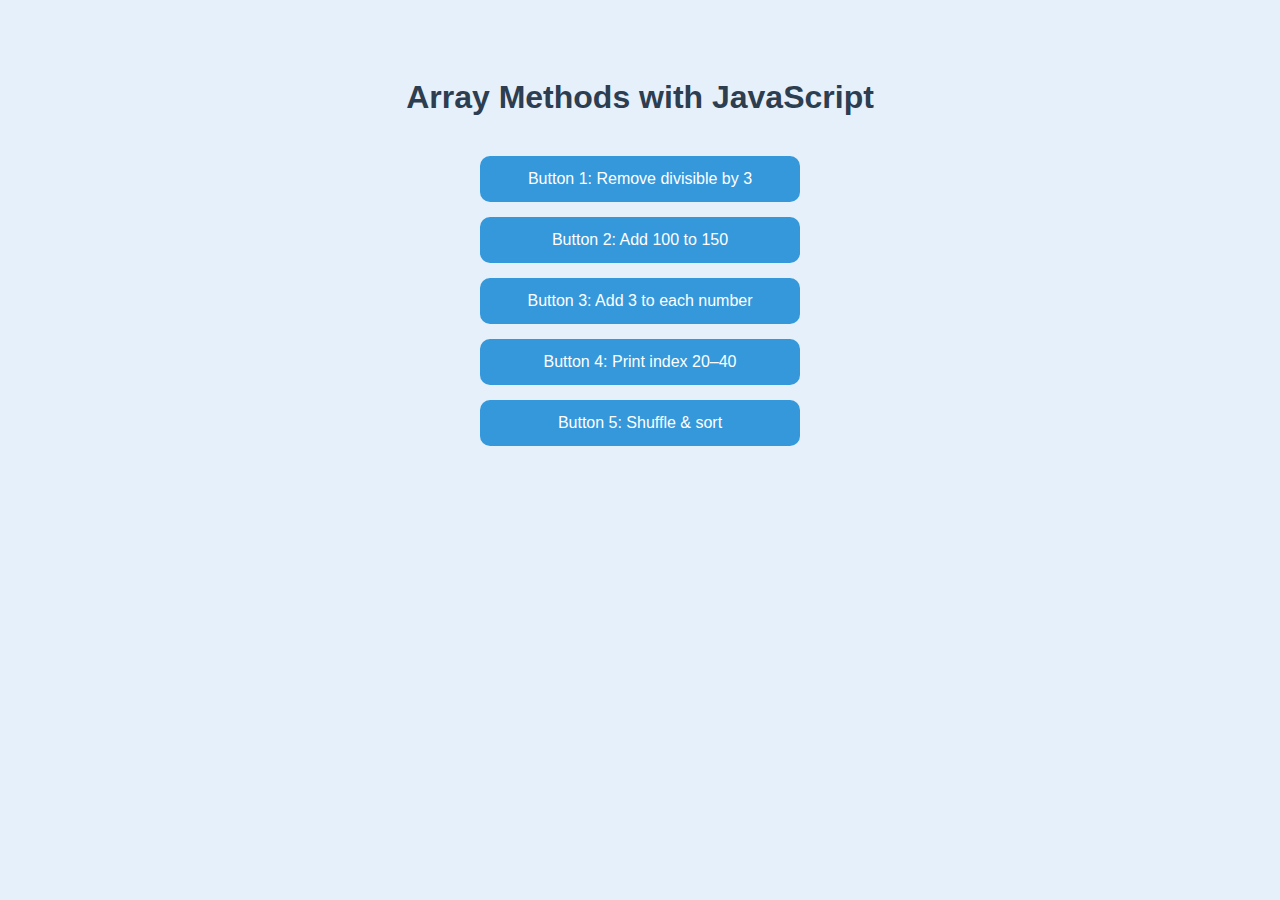
<file: index.html>
<!DOCTYPE html>
<html lang="en">
<head>
  <meta charset="UTF-8" />
  <title>JavaScript Array Methods</title>
  <style>
    body {
      font-family: Arial, sans-serif;
      background-color: #e6f0fa;
      padding: 50px;
      text-align: center;
    }
    h1 {
      color: #2c3e50;
      margin-bottom: 40px;
    }
    button {
      display: block;
      margin: 15px auto;
      padding: 14px 28px;
      width: 320px;
      font-size: 16px;
      background-color: #3498db;
      color: white;
      border: none;
      border-radius: 10px;
      cursor: pointer;
      transition: background-color 0.3s ease;
    }
    button:hover {
      background-color: #2c80b4;
    }
  </style>
</head>
<body>

  <h1>Array Methods with JavaScript</h1>

  <button onclick="removeDivisibleByThree()">Button 1: Remove divisible by 3</button>
  <button onclick="add100To150()">Button 2: Add 100 to 150</button>
  <button onclick="addThreeToEach()">Button 3: Add 3 to each number</button>
  <button onclick="printIndex20to40()">Button 4: Print index 20–40</button>
  <button onclick="shuffleAndSort()">Button 5: Shuffle & sort</button>

  <script>

    function createArray0to100() {
      return Array.from({ length: 101 }, (_, i) => i);
    }

    function shuffleArray(array) {
      for (let i = array.length - 1; i > 0; i--) {
        let j = Math.floor(Math.random() * (i + 1));
        [array[i], array[j]] = [array[j], array[i]];
      }
    }

    function removeDivisibleByThree() {
      const arr = createArray0to100();
      const result = arr.filter(num => num % 3 !== 0);
      console.log("Button 1 - Numbers NOT divisible by 3:", result);
    }


    function add100To150() {
      const arr1 = createArray0to100();
      const arr2 = Array.from({ length: 51 }, (_, i) => i + 100); 
      const result = arr1.concat(arr2);
      console.log("Button 2 - Combined 0-100 + 100-150:", result);
    }

    function addThreeToEach() {
      const arr = createArray0to100().map(num => num + 3);
      console.log("Button 3 - Each number +3:", arr);
    }


    function printIndex20to40() {
      const arr = createArray0to100().slice(20, 41);
      console.log("Button 4 - Index 20 to 40:", arr);
    }

    function shuffleAndSort() {
      const arr = createArray0to100();
      shuffleArray(arr);
      console.log("Button 5 - Shuffled array:", arr);
      const sorted = [...arr].sort((a, b) => b - a);
      console.log("Button 5 - Sorted descending:", sorted);
    }
  </script>

</body>
</html>
</file>
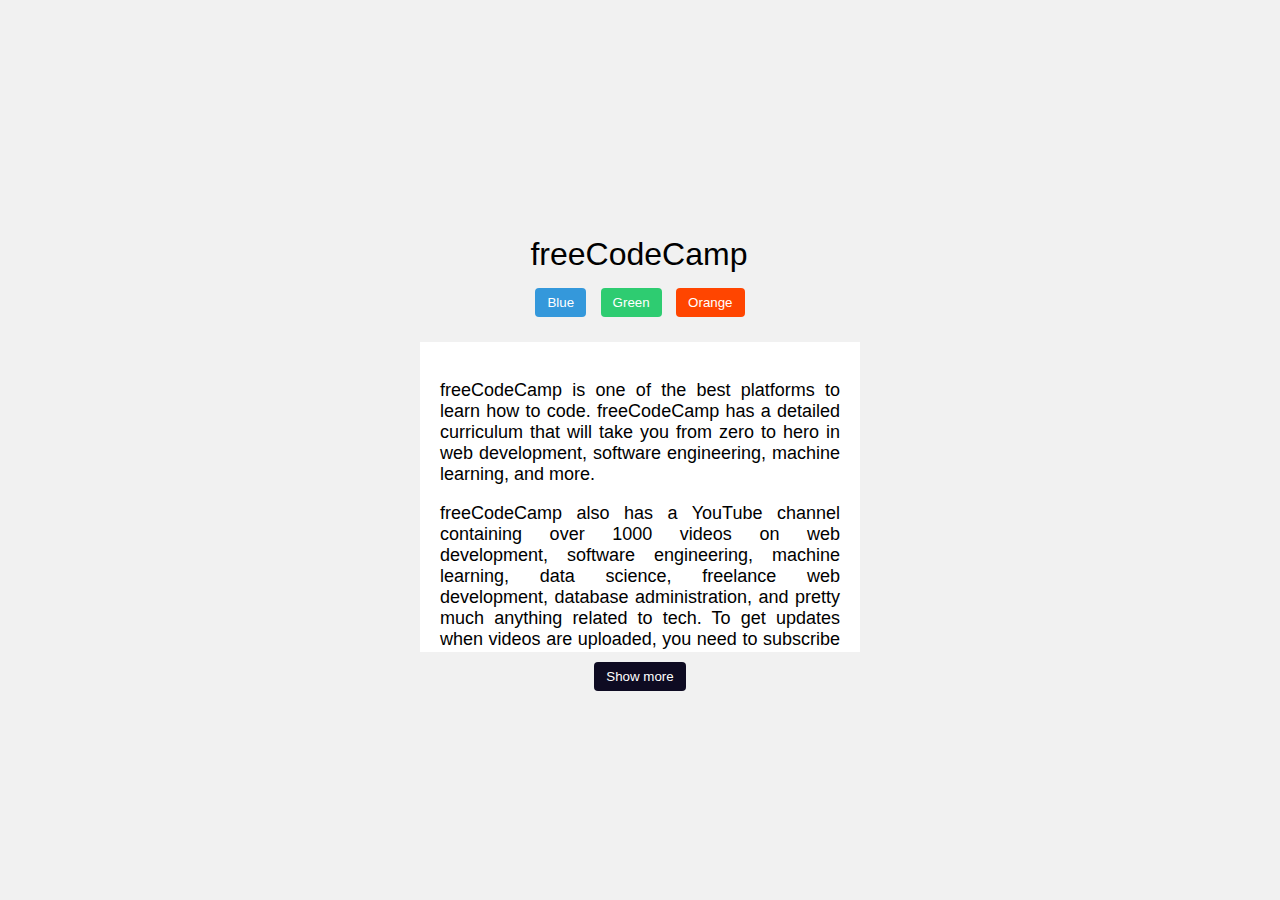
<file: task_2/index.html>
<!DOCTYPE html>
<html lang="en">
<head>
    <meta charset="UTF-8" />
    <meta name="viewport" content="width=device-width, initial-scale=1" />
    <title>Button Click Events</title>
    <link rel="stylesheet" href="style.css" />
</head>
<body>
    <div>
        <p class="name">freeCodeCamp</p>
        <button onclick="changeColor('blue')" class="blue">Blue</button>
        <button onclick="changeColor('green')" class="green">Green</button>
        <button onclick="changeColor('orangered')" class="orange">Orange</button>
    </div>

    <article id="content">
        <p>
            freeCodeCamp is one of the best platforms to learn how to code.
            freeCodeCamp has a detailed curriculum that will take you from zero to
            hero in web development, software engineering, machine learning, and
            more.
        </p>
        <p>
            freeCodeCamp also has a YouTube channel containing over 1000 videos on
            web development, software engineering, machine learning, data science,
            freelance web development, database administration, and pretty much
            anything related to tech. To get updates when videos are uploaded, you
            need to subscribe to the channel and turn on notifications. You can also
            follow freeCodeCamp on Twitter, where links to well written articles and
            videos are tweeted daily.
        </p>
        <p>
            Since no one has to pay to learn how to code on freeCodeCamp,
            freeCodeCamp runs on voluntary donations from donors all around the
            world in order to pay employees and maintain servers. If you are
            generous enough consider joining the donors.
        </p>
    </article>

    <button onclick="showMore()" id="toggle-button">Show more</button>

    <script src="script.js"></script>
</body>
</html>
</file>
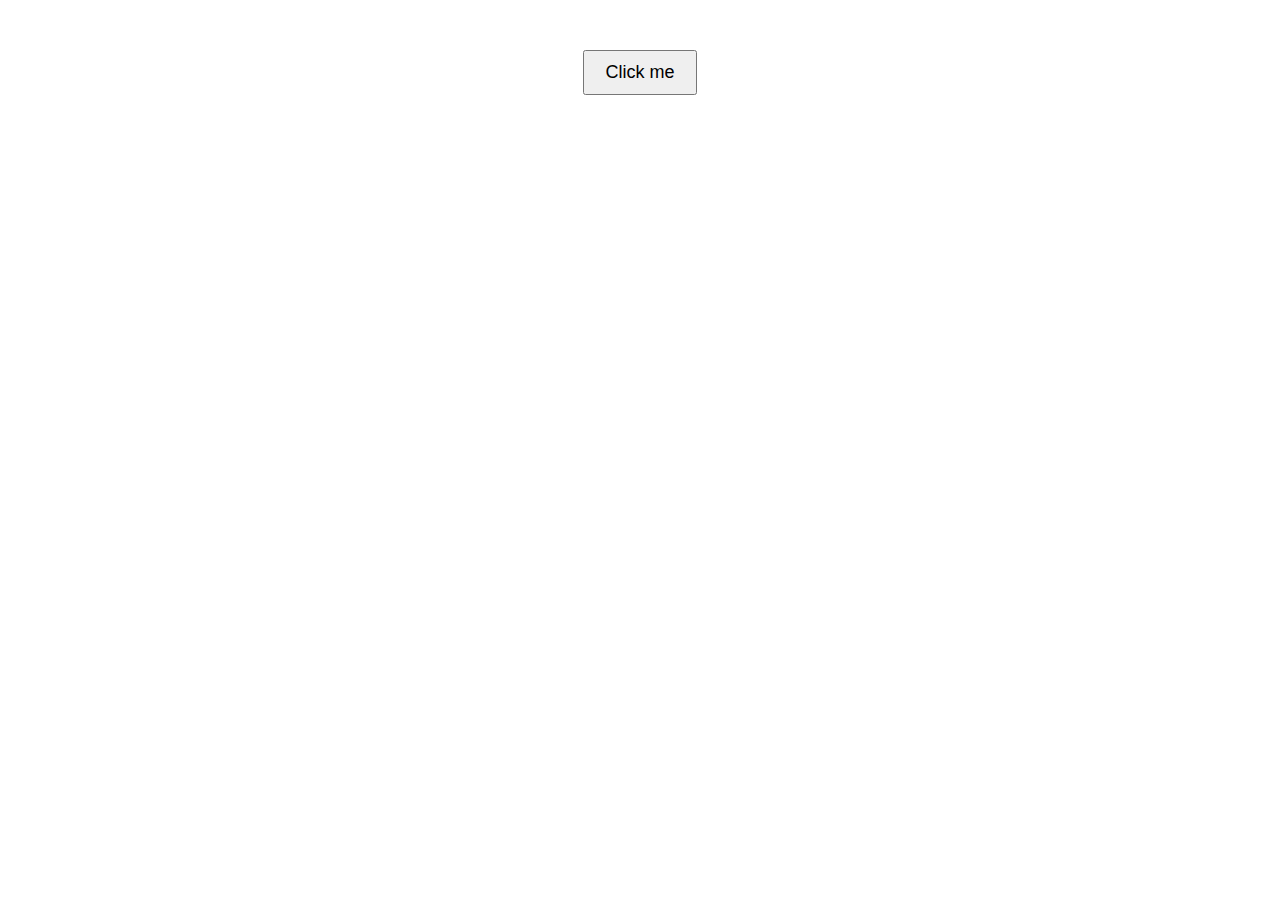
<file: task_4/index.html>
<!DOCTYPE html>
<html lang="en">
<head>
  <meta charset="UTF-8">
  <title>Sum Numbers</title>
  <link rel="stylesheet" href="style.css">
</head>
<body>

  <button id="myButton">Click me</button>
  <div id="result"></div>

  <script src="script.js"></script>
</body>
</html>
</file>
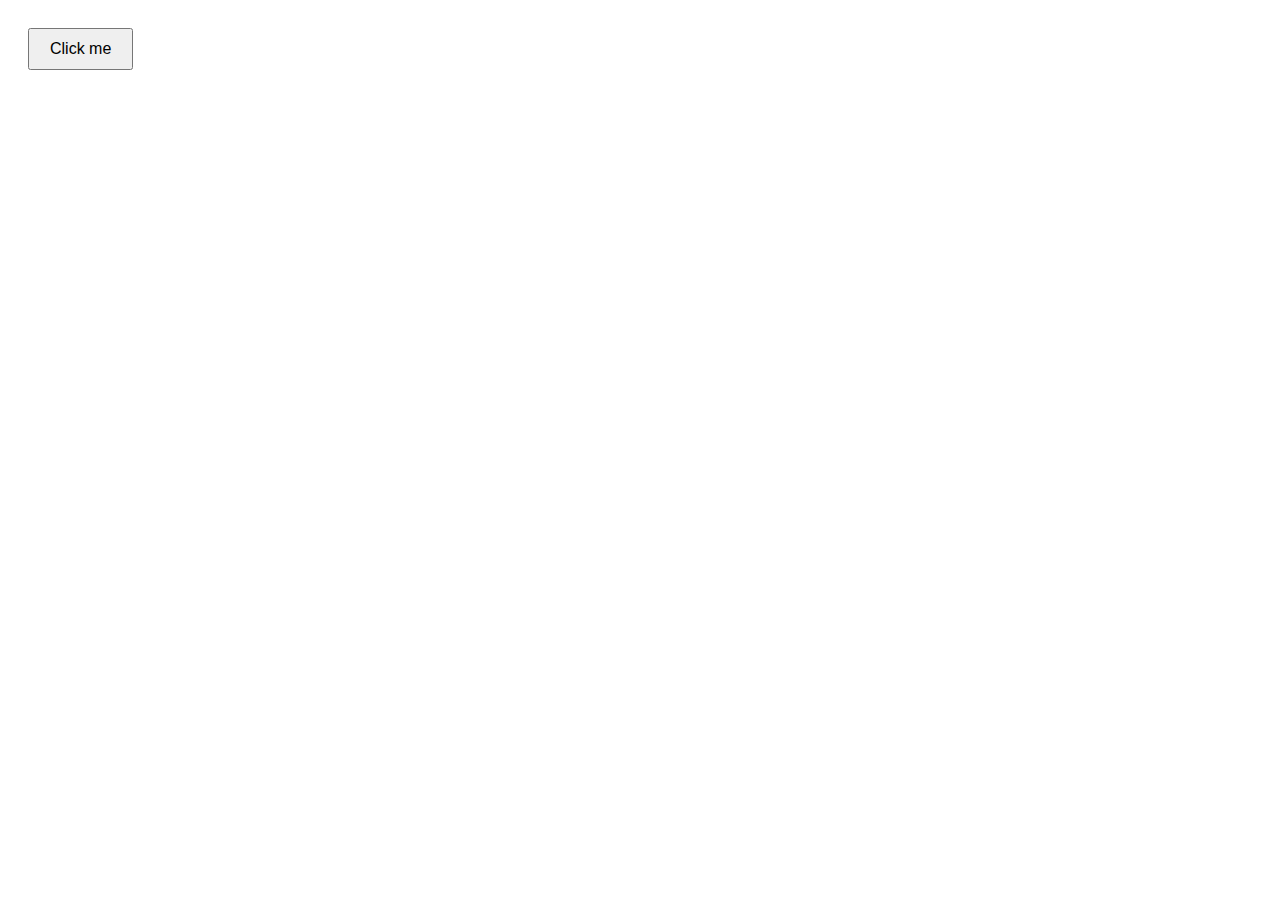
<file: task_5/index.html>
<!DOCTYPE html>
<html lang="en">
<head>
  <meta charset="UTF-8" />
  <title>Even Numbers Sum</title>
  <style>
    body {
      font-family: Arial, sans-serif;
      padding: 20px;
    }
    button {
      padding: 10px 20px;
      font-size: 16px;
    }
    #result {
      margin-top: 20px;
      font-weight: bold;
      font-size: 18px;
      color: green;
    }
  </style>
</head>
<body>

  <button onclick="calculateSum()">Click me</button>
  <p id="result"></p>

  <script>
    function calculateSum() {
      let sum = 0;
      for (let i = 0; i <= 100; i++) {
        if (i % 2 === 0) {
          sum += i;
        }
      }
      document.getElementById("result").textContent =
        "Sum of even numbers from 0 to 100 is: " + sum;
    }
  </script>

</body>
</html>
</file>
<file: task_2/style.css>
body {
    display: flex;
    flex-direction: column;
    align-items: center;
    justify-content: center;
    height: 100vh;
    background: #f1f1f1;
    margin: 0;
    font-family: Arial, sans-serif;
}

p.name {
    font-size: 2rem;
    margin-bottom: 10px;
}

button {
    padding: 7px 12px;
    border: none;
    border-radius: 4px;
    cursor: pointer;
    margin: 5px;
    color: white;
}

button.blue {
    background-color: #3498db;
}

button.green {
    background-color: #2ecc71;
}

button.orange {
    background-color: orangered;
}

article {
    width: 400px;
    background: white;
    padding: 20px;
    font-size: 18px;
    max-height: 270px;
    overflow: hidden;
    transition: max-height 1s;
    text-align: justify;
    margin-top: 20px;
}

article.open {
    max-height: 1000px;
}

#toggle-button {
    background: #0e0b22;
    margin-top: 10px;
}

#toggle-button:hover {
    background: #1e1d25;
}
</file>
<file: task_4/style.css>
body {
  font-family: Arial, sans-serif;
  text-align: center;
  margin-top: 50px;
}

button {
  padding: 10px 20px;
  font-size: 18px;
  cursor: pointer;
}

#result {
  margin-top: 20px;
  font-size: 20px;
  color: darkgreen;
}
</file>
